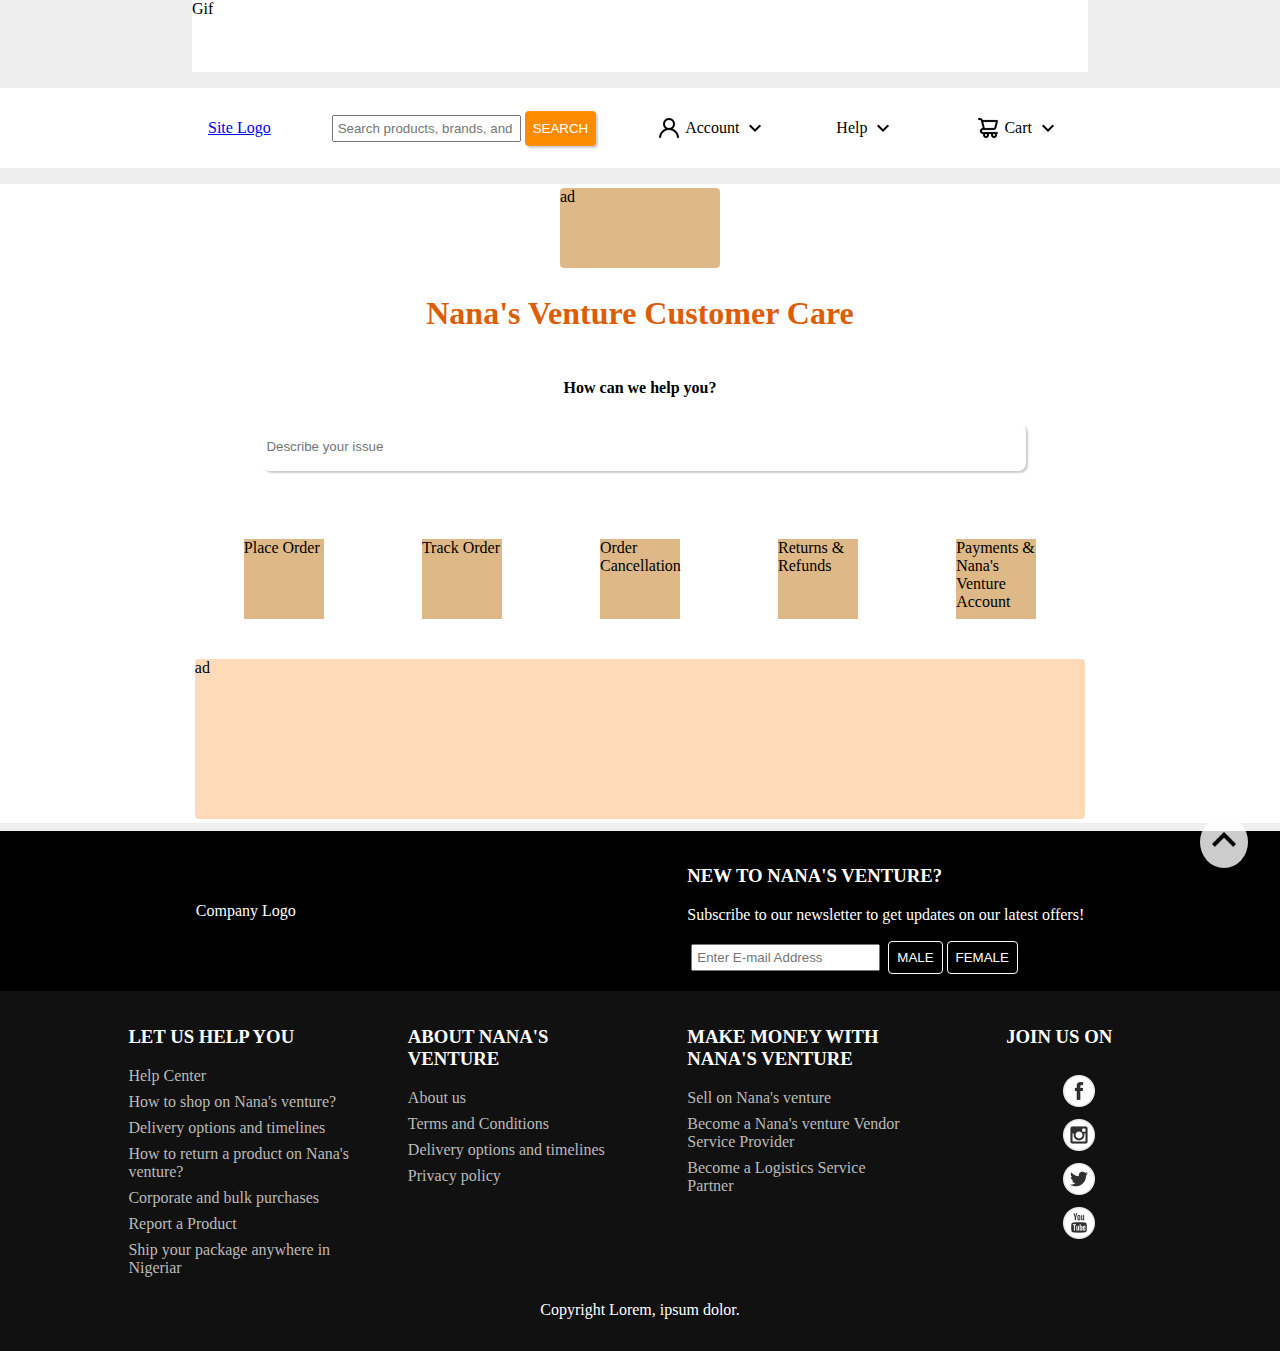
<file: help.html>
<!DOCTYPE html>
<html lang="en">
<head>
    <meta charset="UTF-8">
    <meta http-equiv="X-UA-Compatible" content="IE=edge">
    <meta name="viewport" content="width=device-width, initial-scale=1.0">
    <title>Nana Ventures - Help</title>
    <!-- <link rel="stylesheet" href="css/alt.css"> -->
    <link rel="stylesheet" href="css/style.css">
    <link rel="stylesheet" href="css/sliderStyles.css">
    <link rel="stylesheet" href="css/mobile.css">
    <link rel="stylesheet" href="css/pages.css">
    <link rel="stylesheet" href="css/mobilePages.css">
</head>
<body>
  <div class="browserupgrade">
    <p>You are using an outdated browser. Please <a href="http://browsehappy.com/">
       upgrade your browser</a> to improve your experience.</p>
</div>
    <div class="topGif">
        <div class="wrapper">Gif</div>
    </div> <!--end of topGif-->

    <div class="nav">
        <div class="wrapper">
          <div class="menu">
            <div class="burger">
                <div class="line line1"></div>
                <div class="line line2"></div>
                <div class="line line3"></div>
            </div>

            <div class="sideNav">
              <div class="row row1">
                <ul>
                  <li><a href="">Live Help</a></li>
                </ul>
              </div>

              <div class="row row2">
                <h3>My Nana's Venture Account</h3>
                <ul>
                  <li><a href="">Orders</a></li>
                  <li><a href="">Pending Reviews</a></li>
                  <li><a href="">Nana's Venture Coupon</a></li>
                  <li><a href="">Saved Items</a></li>
                </ul>
              </div>

              <div class="row row3">
                <h3>Our Categories</h3>
                <ul>
                  <li><a href="">One</a></li>
                  <li><a href="">Two</a></li>
                  <li><a href="">Three</a></li>
                  <li><a href="">Four</a></li>
                  <li><a href="">Five</a></li>
                </ul>
              </div>

              <div class="row row4">
                <ul>
                  <li><a href="">Sell on Nana's Venture</a></li>
                  <li><a href="">Contact Us</a></li>
                  <li><a href="">Help Center</a></li>
                </ul>
              </div>
            </div>
          </div>

          <div class="logo navBox">
            <a href="index.html">Site Logo</a>
          </div>

          <div class="search navBox">
              <form action="">
                <button type="submit" id="searchIcon"><img src="icons/search.png" alt="Search Icon"></button>
                <input type="text" placeholder="Search products, brands, and categories" name="search" id="searchBox">
                <button type="submit" id="searchButton">search</button>
              </form>
          </div>
  
          <div class="account navBox hide">
              <ul>
                  <li class="dropNav"><img src="icons/account-24x24-1214443.png" alt="account icon"> Account <img src="icons/expand-more-24x24-1518579.png" alt="expand-more icon" class="more"><img src="icons/expand-less-24x24-1518580.png" alt="expand-less icon" class="less">
                    <ul class="hidden">
                        <li><button id="sign-in"> sign in</button></li>
                        <li>My Account</li>
                        <li>Orders</li>
                        <li>Saved Items</li>
                    </ul>
                </li>
              </ul>
          </div>
  
          <div class="help navBox hide">
              <ul>
                  <li class="dropNav">Help <img src="icons/expand-more-24x24-1518579.png" alt="expand-more icon" class="more"><img src="icons/expand-less-24x24-1518580.png" alt="expand-less icon" class="less">
                    <ul class="hidden">
                        <li><a href="help.html">Help Center</a></li>
                        <li>Place and track order</li>
                        <li>Order cancellation</li>
                        <li>Return and refund</li>
                        <li>Payment and Nana's Venture Account</li>
                        <li><button id="liveHelp">Live help</button></li>
                    </ul>
                </li>
              </ul>
          </div>
  
          <div class="cart navBox hide">
              <ul>
                  <li class="dropNav">
                      <a href="#"><img src="icons/cart-24x24-1214047.png" alt="cart icon"> Cart <img src="icons/expand-more-24x24-1518579.png" alt="expand-more icon" class="more"><img src="icons/expand-less-24x24-1518580.png" alt="expand-less icon" class="less"></a>
                  </li>
              </ul>
          </div>
  
          <div class="iconProfile">
            <img src="icons/account-24x24-1214443.png" alt="Account icon">
          </div>
  
          <div class="iconCart">
            <img src="icons/cart-24x24-1214047.png" alt="Cart icon">
          </div>
        </div> <!--end of wrapper-->
    </div> <!--end of nav-->
    
    <div class="content">
        <div class="wrapper">
            <div class="smallAd">ad</div>
            <h2>Nana's Venture Customer Care</h2>
            
            <h4>How can we help you?</h4>

            <form action="">
                <input type="text" name="" id="" placeholder="Describe your issue">
            </form>
            
            <div class="links">
                <div class="order">Place Order</div>
                <div class="track">Track Order</div>
                <div class="cancel">Order Cancellation</div>
                <div class="return">Returns & Refunds</div>
                <div class="pay">Payments & Nana's Venture Account</div>
            </div>

            <div class="largeAd">ad</div>
        </div> <!--end of wrapper-->
    </div> <!--end of content-->

    <div class="footer">
        <div class="wrapper">
            <div class="footerTop">
                <div class="inner">
                    <div class="companyLogo">Company Logo</div>
                    <div class="newsLetter">
                        <h3>new to Nana's venture?</h3>
                        <p>Subscribe to our newsletter to get updates on our latest offers!</p>
                        <div class="subscribe">
                            <input type="text" placeholder="Enter E-mail Address">
                            <button id="subscribeMale">male</button>
                            <button id="subscribeFemale">female</button>
                        </div>
                    </div>
                </div>
            </div>

            <div class="footerBottom">
                <div class="inner">
                    <div class="footerInfo">
                        <div class="getHelp">
                            <ul>
                                <li><h3>LET US HELP YOU</h3></li>
                                <li><a href="">Help Center</a></li>
                                <li><a href="">How to shop on Nana's venture?</a></li>
                                <li><a href="">Delivery options and timelines</a></li>
                                <li><a href="">How to return a product on Nana's venture?</a></li>
                                <li><a href="">Corporate and bulk purchases</a></li>
                                <li><a href="">Report a Product</a></li>
                                <li><a href="">Ship your package anywhere in Nigeriar</a></li>
                            </ul>
                        </div>
    
                        <div class="aboutNanas">
                            <ul>
                                <li><h3>ABOUT Nana's venture</h3></li>
                                <li><a href="">About us</a></li>
                                <li><a href="">Terms and Conditions</a></li>
                                <li><a href="">Delivery options and timelines</a></li>
                                <li><a href="">Privacy policy</a></li>
                            </ul>
                        </div>
    
                        <div class="partner">
                            <ul>
                                <li><h3>MAKE MONEY WITH Nana's venture</h3></li>
                                <li><a href="">Sell on Nana's venture</a></li>
                                <li><a href="">Become a Nana's venture Vendor Service Provider</a></li>
                                <li><a href="">Become a Logistics Service Partner</a></li>
                            </ul>
                        </div>
    
                        <div class="social">
                            <h3>JOIN US ON</h3>
                            
                            <ul class="socialIcons">
                                <li class="socialList">
                                    <a href=""><img src="icons/facebook-32x32-437627.png" class="initial" alt="Facebook Icon"><img src="icons/facebook-32x32-437611.png" class="final" alt="Facebook Icon"></a>
                                </li>
                                <li class="socialList">
                                    <a href=""><img src="icons/instagram-32x32-437633.png" class="initial" alt="Instagram Icon"><img src="icons/instagram-32x32-437615.png" class="final" alt="Instagram Icon"></a>
                                </li>
                                <li class="socialList">
                                    <a href=""><img src="icons/twitter-32x32-437588.png" class="initial" alt="Twitter Icon"><img src="icons/twitter-32x32-437603.png" class="final" alt="Twitter Icon"></a>
                                </li>
                                <li class="socialList">
                                    <a href=""><img src="icons/artboard-32x32-437605.png" class="initial" alt="Youtube Icon"><img src="icons/youtube-32x32-437606.png" class="final" alt="Youtube Icon"></a>
                                </li>
                            </ul>
                        </div>
                    </div>
    
                    <div class="copyright">Copyright Lorem, ipsum dolor.</div>
                </div>
            </div>
        </div> <!--end of wrapper-->
    </div> <!--end of footer-->

    <div class="float" id="top-button">
        <a href="#"><img src="icons/expand-less-64x64-1518580.png" alt="" srcset=""></a>
    </div>
</body>
</html>
<script src="js/scroll.js"></script>
<script src="js/slider.js"></script>
<script src="js/iconShow.js"></script>
<script src="js/dropNav.js"></script>
<script src="js/showCategories.js"></script>
<script src="js/dropDown.js"></script>
<script src="js/sideNav.js"></script>
</file>
<file: css/alt.css>
/* :root{
  --containerWidth: 70%;
  --fullWidth:100%;
  --containerStretch: 100vw; 
  --cardMargin: .25rem;
  --sectionMargin: 1rem;
  --boxMargin: .5rem;
  --boxPadding: .25rem;
  --cardPadding: .25rem;
  --boxBradius: .25rem;
  --cardBradius: .5rem;
  --cardShadow: .5rem .5rem .5rem .5rem #ccc; 
  --buttonShadow: .125rem .125rem .125rem #ccc;
} */
*{
  -webkit-box-sizing: border-box;
          box-sizing: border-box;
}
body{
  width: 100vw;
  margin: 0;
  padding: 0;
  background-color: #eee;
  font-size: 1rem;
  display: -webkit-box;
  display: -ms-flexbox;
  display: flex;
  -webkit-box-orient: vertical;
  -webkit-box-direction: normal;
      -ms-flex-direction: column;
          flex-direction: column;
          -webkit-box-pack: center;
              -ms-flex-pack: center;
                  justify-content: center;
          -webkit-box-align: center;
              -ms-flex-align: center;
                  align-items: stretch;
  /* grid-template-areas:
      "topGif             topGif           topGif"
      "nav                nav              nav"
      "headline           headline         headline"
      "topSelling         topSelling       topSelling"
      "saleCategories    saleCategories   saleCategories"
      "adverts1             adverts1         adverts1"
      "shoes              shoes            shoes"
      "sneakers           sneakers         sneakers"
      "formalShoes        formalShoes      formalShoes"
      "adverts2             adverts2         adverts2"
      "jeweleries         jeweleries       jeweleries"
      "bags                bags             bags"
      "clothing           clothing         clothing"
      "cosmetics          cosmetics        cosmetics"
      "about               about           about"
      "footer              footer          footer";   */
}
.topGif {
  -webkit-box-ordinal-group: 2;
      -ms-flex-order: 1;
          order: 1;
  height: 8vh;
  width: 70%;
  background-color: #fff;
  margin: auto;
}
.nav{
  -webkit-box-ordinal-group: 3;
      -ms-flex-order: 2;
          order: 2;
  background-color: #fff;
  width: 100vw;
  margin: 1rem auto;
  z-index: 1;
}
.nav .wrapper{
  display: -webkit-box;
  display: -ms-flexbox;
  display: flex;
  /* grid-template-areas: "logo search account getHelp cart"; */
  grid-gap: .25rem;
  width: 70%;
  margin: auto;
  height: 5rem;
  -webkit-box-pack: justify;
      -ms-flex-pack: justify;
          justify-content: space-between;
  -webkit-box-align: center;
      -ms-flex-align: center;
          align-items: center;
  -ms-flex-wrap: nowrap;
      flex-wrap: nowrap;
  padding: .25rem;
}
.nav .logo{
  -webkit-box-ordinal-group: 2;
      -ms-flex-order: 1;
          order: 1;
}
.nav .search{
  -webkit-box-ordinal-group: 3;
      -ms-flex-order: 2;
          order: 2;
}
.nav .account{
  -webkit-box-ordinal-group: 4;
      -ms-flex-order: 3;
          order: 3;
}
.nav ul,
.nav li{
  margin: 0;
  padding: 0;
}
.nav ul{
  position: relative;
  height: 5rem;
  display: -webkit-box;
  display: -ms-flexbox;
  display: flex;
}
.nav li{
  list-style: none;
}
.navBox a,
.navBox ul li{
  margin: 0;
  padding: .5rem;
  display: -webkit-box;
  display: -ms-flexbox;
  display: flex;
  -ms-flex-pack: distribute;
      justify-content: space-around;
  -webkit-box-align: center;
      -ms-flex-align: center;
          align-items: center;
  cursor: pointer;
}
.nav ul ul{
  width: 12.5rem;
}
.nav ul li ul{
  display: none;
  position: absolute;
  z-index: 1;
}
.nav ul li ul li{
  color: black;
  
}
.nav ul li:hover ul{
  margin-top: 5rem;
  padding: 2rem 0;
  z-index: 1;
}
.nav ul li:hover ul li{
  background-color: #fff;
  padding: .5rem;
  text-align: center;

}
.hidden{
}
.nav .help{
  -webkit-box-ordinal-group: 5;
      -ms-flex-order: 4;
          order: 4;
}
.nav .cart{
  -webkit-box-ordinal-group: 6;
      -ms-flex-order: 5;
          order: 5;
}
.nav .cart a{
  text-decoration: none;
  color: black;
}
.navBox li:hover,
.cart:hover a{
color: rgb(221, 93, 7);
}
.nav .navBox{
  padding: .25rem;
  display: -webkit-box;
  display: -ms-flexbox;
  display: flex;
  -webkit-box-pack: center;
      -ms-flex-pack: center;
          justify-content: center;
  -webkit-box-align: center;
      -ms-flex-align: center;
          align-items: center;
}
.navBox img{
margin: 0  .25rem;
}
input[type=text]{
  padding: .25rem;
  margin: .25rem;
  outline: 0;
}
button{
  text-transform: uppercase;
  padding:calc(2 * .25rem);
  -webkit-box-shadow: .125rem .125rem .125rem #ccc;
          box-shadow: .125rem .125rem .125rem #ccc;
  border-radius: .25rem;
  border: none;
  outline: 0;
  cursor: pointer;
  -webkit-border-radius: .25rem;
  -moz-border-radius: .25rem;
  -ms-border-radius: .25rem;
  -o-border-radius: .25rem;
}
.nav button{
  background-color: darkorange;
  color: #fff;
}
.nav button:hover{
  background-color: rgb(221, 93, 7);
  color: #fff;
}
.headline{
  -webkit-box-ordinal-group: 4;
      -ms-flex-order: 3;
          order: 3;
}
.headline .wrapper{
  width: 70%;
  position: relative;
  height: 50vh;
  display: -webkit-box;
  display: -ms-flexbox;
  display: flex;
  -webkit-box-orient: horizontal;
  -webkit-box-direction: normal;
      -ms-flex-direction: row;
          flex-direction: row;
  margin: auto;
  -webkit-box-pack: justify;
      -ms-flex-pack: justify;
          justify-content: space-between;
}
/* Style the tab */
.tab {
  float: left;
  background-color: #fff;
  width: 9rem;
  height: 50vh;
  border-radius: .25rem;
  -webkit-border-radius: .25rem;
  -moz-border-radius: .25rem;
  -ms-border-radius: .25rem;
  -o-border-radius: .25rem;
}

/* Style the buttons inside the tab */
.tab .tablinks {
  display: block;
  background-color: #fff;
  text-transform: capitalize;
  background-color: inherit;
  color: black;
  padding: 1rem;
  width: 100%;
  border: none;
  outline: none;
  text-align: left;
  cursor: pointer;
  font-size: 1rem;
}

/* Change background color of buttons on hover */
.tab .tablinks:hover {
  color: orangered;
}

/* Style the tab content */
.tabcontent {
  background-color: #fff;
  float: left;
  position: absolute;
  padding: 0 .75rem;
  margin: 0;
  border: .125rem dashed #ccc;
  width: calc(100% + .5rem);
  height: 50vh;
  display: none;
  z-index: 1;
  border-radius: 0  .25rem .25rem 0;
  -webkit-border-radius: 0  .25rem .25rem 0;
  -moz-border-radius: 0  .25rem .25rem 0;
  -ms-border-radius: 0  .25rem .25rem 0;
  -o-border-radius: 0  .25rem .25rem 0;
}

/* Clear floats after the tab */
.clearfix::after {
  content: "";
  clear: both;
  display: table;
}
.headline .mainHeadline{
  height: inherit;
  position: relative;
  width: 60%;
  margin: 0;
  padding: 0;
  border-radius: .25rem;
  -webkit-border-radius: .25rem;
  -moz-border-radius: .25rem;
  -ms-border-radius: .25rem;
  -o-border-radius: .25rem;
}
.headline .slider{
  height: inherit;
  width: 100%;
  margin: auto .5rem;
  background-color: #fff;
  border-radius: .25rem;
  -webkit-border-radius: .25rem;
  -moz-border-radius: .25rem;
  -ms-border-radius: .25rem;
  -o-border-radius: .25rem;
}
.headline .ads{
  width: 30%;
  height: inherit;
  display: -webkit-box;
  display: -ms-flexbox;
  display: flex;
  -webkit-box-orient: vertical;
  -webkit-box-direction: normal;
      -ms-flex-direction: column;
          flex-direction: column;
  -webkit-box-pack: justify;
      -ms-flex-pack: justify;
          justify-content: space-between;
  margin: 0 0 0 .5rem;
}
.headline .ad{
  background-color: #fff;
  height: 49%;
  border-radius: .25rem;
  margin: 0 0 0 .5rem;
  -webkit-border-radius: .25rem;
  -moz-border-radius: .25rem;
  -ms-border-radius: .25rem;
  -o-border-radius: .25rem;
}
.topSelling{
  -webkit-box-ordinal-group: 5;
      -ms-flex-order: 4;
          order: 4;
  margin: 1rem  0;
}
.wrapper.section{
  width: 70%;
  display: -webkit-box;
  display: -ms-flexbox;
  display: flex;
  -webkit-box-orient: vertical;
  -webkit-box-direction: normal;
  -ms-flex-direction: column;
  flex-direction: column;
  margin: 1rem  auto;
  -webkit-box-pack: justify;
  -ms-flex-pack: justify;
  justify-content: space-between;
  margin: 0 auto;
  background-color: #fff;
  border-radius: .25rem;
  -webkit-border-radius: .25rem;
  -moz-border-radius: .25rem;
  -ms-border-radius: .25rem;
  -o-border-radius: .25rem;
}
.wrapper.section > div{
  margin: 0  .25rem;
}
.wrapper .heading{
  height: 3rem;
  width: 100%;
  background-color: peachpuff;
  display: -webkit-box;
  display: -ms-flexbox;
  display: flex;
  -webkit-box-pack: justify;
  -ms-flex-pack: justify;
  justify-content: space-between;
  -webkit-box-align: center;
  -ms-flex-align: center;
  align-items: center;
  padding: .25rem;
  border-radius: .25rem .25rem 0 0;
  -webkit-border-radius: .25rem .25rem 0 0;
  -moz-border-radius: .25rem .25rem 0 0;
  -ms-border-radius: .25rem .25rem 0 0;
  -o-border-radius: .25rem .25rem 0 0;
}
.heading a{
  text-decoration: none;
  color: black;
  display: -webkit-box;
  display: -ms-flexbox;
  display: flex;
  -webkit-box-align: center;
      -ms-flex-align: center;
          align-items: center;
  text-transform: uppercase;
}

/* product cards */

.cardCollection{
  display: -webkit-box;
  display: -ms-flexbox;
  display: flex;
  -webkit-box-orient: horizontal;
  -webkit-box-direction: normal;
      -ms-flex-direction: row;
          flex-direction: row;
  -webkit-box-pack: space-evenly;
      -ms-flex-pack: space-evenly;
          justify-content: space-evenly;
}
.el-wrapper {
  -ms-flex-preferred-size: 24%;
      flex-basis: 24%;
  background-color: #fff;
}
.el-wrapper:hover {
        -webkit-box-shadow: .5rem .5rem .5rem .5rem #ccc;
        box-shadow: .5rem .5rem .5rem .5rem #ccc;
        border-radius: .5rem;
        -webkit-border-radius: .5rem;
        -moz-border-radius: .5rem;
        -ms-border-radius: .5rem;
        -o-border-radius: .5rem;
}
.el-wrapper .box-up {
width: 100%;
height: 18.75rem;
position: relative;
overflow: hidden;
text-align: center;
}
.el-wrapper .slashRate{
  position: absolute;
  padding: .25rem;
  top: calc(2 * .5rem);
  right: calc(2 * .5rem);
  background-color: peachpuff;
  height: auto;
  width: auto;
  border-radius: .25rem;
  opacity: .8;
  -webkit-border-radius: .25rem;
  -moz-border-radius: .25rem;
  -ms-border-radius: .25rem;
  -o-border-radius: .25rem;
}
.info-inner {
position: absolute;
width: 100%;
bottom: 1.5rem;
}
.info-inner .p-name,
.info-inner .p-price {
display: block;
}
.info-inner .p-name {
font-size: 1.125rem;
color: #252525;
}
.info-inner .p-price {
font-size: .75rem;
text-transform: uppercase;
color: #8c8c8c;
}

/* advert banners */

.adverts1{
  -webkit-box-ordinal-group: 7;
      -ms-flex-order: 6;
          order: 6;
}
.adverts2{
  -webkit-box-ordinal-group: 11;
      -ms-flex-order: 10;
          order: 10;
}

.adverts1 .wrapper,
.adverts2 .wrapper{
  width: 70%;
  height: 15rem;
  display: -webkit-box;
  display: -ms-flexbox;
  display: flex;
  -webkit-box-orient: horizontal;
  -webkit-box-direction: normal;
      -ms-flex-direction: row;
          flex-direction: row;
  -webkit-box-pack: justify;
      -ms-flex-pack: justify;
          justify-content: space-between;
  margin: 0 auto;
}
.adBanner{
  width: 49%;
  background-color: #fff;
  border-radius: .25rem;
  -webkit-border-radius: .25rem;
  -moz-border-radius: .25rem;
  -ms-border-radius: .25rem;
  -o-border-radius: .25rem;
}
.ad:hover,
.adBanner:hover{
          -webkit-box-shadow: .125rem .125rem .125rem #ccc;
                  box-shadow: .125rem .125rem .125rem #ccc;
}
.saleCategories{
  -webkit-box-ordinal-group: 6;
      -ms-flex-order: 5;
          order: 5;
  margin: 0 0  1rem  0;
}
.saleCategories .wrapper{}
.saleCategories .heading{
  -webkit-box-pack: center;
      -ms-flex-pack: center;
          justify-content: center;
}
.saleCategories .sales{
  height: 10rem;
  width: 100%;
  padding: .25rem;
  display: table;
  display: grid;
  grid-template-columns: repeat(5, 1fr);
  grid-template-rows: 1fr;
  grid-gap: .25rem;
  justify-items: stretch;
  -webkit-box-align: stretch;
      -ms-flex-align: stretch;
          align-items: stretch;
}
@supports not (display: grid){
  .saleCategories .saleBox{
      padding: .25rem;
      background-color:rgb(255, 246, 232);
      border-radius: .5rem;
      vertical-align:middle;
      float: left;
      margin: 0  .25rem;
      width: 18.5%;
      height: 9.5rem;
      -webkit-border-radius: .5rem;
      -moz-border-radius: .5rem;
      -ms-border-radius: .5rem;
      -o-border-radius: .5rem;
}
}
.saleCategories .saleBox{
  background-color:rgb(255, 246, 232);
  border-radius: .5rem;
  -webkit-border-radius: .5rem;
  -moz-border-radius: .5rem;
  -ms-border-radius: .5rem;
  -o-border-radius: .5rem;
}
.saleCategories .saleBox:hover{
  -webkit-box-shadow: .125rem .125rem .125rem #ccc;
          box-shadow: .125rem .125rem .125rem #ccc;
}
.shoes{
  -webkit-box-ordinal-group: 8;
      -ms-flex-order: 7;
          order: 7;
  margin: 1rem  0;
}
.sneakers{
  -webkit-box-ordinal-group: 9;
      -ms-flex-order: 8;
          order: 8;
}
.formalShoes{
  -webkit-box-ordinal-group: 10;
      -ms-flex-order: 9;
          order: 9;
  margin: 1rem  0;
}
.jeweleries{
  -webkit-box-ordinal-group: 12;
      -ms-flex-order: 11;
          order: 11;
  margin: 1rem  0;
}
.bags{
  -webkit-box-ordinal-group: 13;
      -ms-flex-order: 12;
          order: 12;
}
.clothing{
  -webkit-box-ordinal-group: 14;
      -ms-flex-order: 13;
          order: 13;
  margin: 1rem  0;
}
.cosmetics{
  -webkit-box-ordinal-group: 15;
      -ms-flex-order: 14;
          order: 14;
}
.about{
  -webkit-box-ordinal-group: 16;
      -ms-flex-order: 15;
          order: 15;
          width: 70%;
  margin: 1rem  auto;
  background-color: #fff;
}
.about .wrapper{
  color: #333;
  padding: .25rem;
}
.footer{
  grid-area: footer;
  -webkit-box-ordinal-group: 17;
      -ms-flex-order: 16;
          order: 16;
          width: 100vw;
  margin: 0;
  padding: 0;
}
.footer .wrapper{
  width: 100%;
  margin: auto;
}
.footer .inner{
  display: -webkit-box;
  display: -ms-flexbox;
  display: flex;
  -ms-flex-pack: distribute;
      justify-content: space-around;
  -webkit-box-align: center;
      -ms-flex-align: center;
          align-items: center;
  padding: calc(2 * .5rem) 0;
  color: #fff;
  width: 100%;
}
.footerTop{
  background-color: #000;
}
.footer .companyLogo{}
.footer .newsLetter{}
.footer h3{
  text-transform: uppercase;
}
.footer button{
  background-color: #000;
  -webkit-box-shadow: none;
          box-shadow: none;
  color: #fff;
  border: 1px solid #fff;
}
.footer button:hover{
  border: .0625rem solid orange;
  color: orange;
}
.footerBottom{
  background-color: #111;
}
.footerBottom .inner{
  display: -webkit-box;
  display: -ms-flexbox;
  display: flex;
  -webkit-box-orient: vertical;
  -webkit-box-direction: normal;
      -ms-flex-direction: column;
          flex-direction: column;
}
.footerInfo{
  display: -webkit-box;
  display: -ms-flexbox;
  display: flex;
  -webkit-box-orient: horizontal;
  -webkit-box-direction: normal;
      -ms-flex-direction: row;
          flex-direction: row;
  -webkit-box-pack: justify;
      -ms-flex-pack: justify;
          justify-content: space-between;
}
.footerInfo > div{
  -ms-flex-preferred-size: 24%;
      flex-basis: 24%;
  display: -webkit-box;
  display: -ms-flexbox;
  display: flex;
  -webkit-box-orient: vertical;
  -webkit-box-direction: normal;
      -ms-flex-direction: column;
          flex-direction: column;
  -webkit-box-align: center;
      -ms-flex-align: center;
          align-items: center;
  padding: 0;
}
.footerInfo ul{
  list-style: none;
  margin: 0;
}
.footerInfo ul li{
  list-style: none;
  margin: .5rem 0;
}
.footerInfo ul a{
  text-decoration: none;
  color: #bbb;
}
.footerInfo ul a:hover{
  text-decoration: underline;
}
.footer .copyright{
  margin: calc(2 * .5rem) 0;
}



/* floating back-to-top button */

.float{
  justify-self: flex-end;
  bottom: 2rem;
  right: 2rem;
  position: fixed;
  opacity: .8;
  background-color: #fff;
  border-radius: 50%;
  cursor: pointer;
  -webkit-border-radius: 50%;
  -moz-border-radius: 50%;
  -ms-border-radius: 50%;
  -o-border-radius: 50%;
}.float:hover{
  background-color: peachpuff;
}
.float img{
  height: 3rem;
  border-radius: 50%;
  -webkit-border-radius: 50%;
  -moz-border-radius: 50%;
  -ms-border-radius: 50%;
  -o-border-radius: 50%;
}



/* meedia queries */
@media (max-width:1200px) {
  :root{
      --containerWidth: 85%;
      --containerStretch: 100vw;
      --fullWidth:100%;
  }
  body{
      margin: auto;
  }
}

@media (max-width:980px) {
  :root{
      --containerWidth: 95%;
      --containerStretch: 100vw;
      --fullWidth:100%;
  }
  body{
      margin: auto;
  }
}
</file>
<file: css/style.css>
.browserupgrade { display: block;
    font-size: 24px;
    color: red;
    background-color: yellow; }

/* IE 11 */
:-ms-fullscreen, :root .browserupgrade { display: none; }

/* Opera Mini 8 */
:-o-prefocus, .browserupgrade { display: none; }

/* all modern browsers */
@supports (display: grid) { .browserupgrade { 
    display: none;
    } }


:root{
    --containerWidth: 70%;
    --fullWidth:100%;
    --containerStretch: 100vw; 
    --cardMargin: .25rem;
    --cardPadding: .25rem;
    --sectionMargin: 1rem;
    --boxMargin: .5rem;
    --boxPadding: .25rem;
    --cardMargin: .25rem;
    --cardPadding: .25rem;
    --boxBradius: .25rem;
    --cardBradius: .5rem;
    --cardShadow: .5rem .5rem .5rem .5rem #ccc;
    --buttonShadow: .125rem .125rem .125rem #ccc;
}
*{
    -webkit-box-sizing: border-box;
            box-sizing: border-box;
}
body{
    width:var(--containerStretch);
    margin: 0;
    padding: 0;
    background-color: #eee;
    font-size: 1rem;
    display: -webkit-box;
    display: -ms-flexbox;
    display: flex;
    -webkit-box-orient: vertical;
    -webkit-box-direction: normal;
        -ms-flex-direction: column;
            flex-direction: column;
            -webkit-box-pack: center;
                -ms-flex-pack: center;
                    justify-content: center;
            -webkit-box-align: center;
                -ms-flex-align: center;
                    align-items: stretch;
                    overflow-x: hidden; /*    hides the translated nav links    */
}
.topGif {
    -webkit-box-ordinal-group: 2;
        -ms-flex-order: 1;
            order: 1;
    height: 8vh;
    width: var(--containerWidth);
    background-color: #fff;
    margin: auto;
}
.nav{
    -webkit-box-ordinal-group: 3;
        -ms-flex-order: 2;
            order: 2;
    background-color: #fff;
    width: var(--containerStretch);
    margin: var(--sectionMargin) auto;
    z-index: 1;
}
.nav .wrapper{
    display: -webkit-box;
    display: -ms-flexbox;
    display: flex;
    /* grid-template-areas: "logo search account getHelp cart"; */
    grid-gap: var(--cardMargin);
    width: var(--containerWidth);
    margin: auto;
    height: 5rem;
    -webkit-box-pack: justify;
        -ms-flex-pack: justify;
            justify-content: space-between;
    -webkit-box-align: center;
        -ms-flex-align: center;
            align-items: center;
    -ms-flex-wrap: nowrap;
        flex-wrap: nowrap;
    padding:var(--boxPadding);
}
.nav .menu{
    display: none;
    order: 1;
}
.nav .logo{
    -webkit-box-ordinal-group: 2;
        -ms-flex-order: 1;
            order: 2;
}
.nav .search{
    -webkit-box-ordinal-group: 3;
        -ms-flex-order: 2;
            order: 3;
}
.nav .search form{
    display: flex;
    flex-wrap: nowrap;
}
#searchIcon{
    display: none;
}
.nav .account{
    -webkit-box-ordinal-group: 4;
        -ms-flex-order: 3;
            order: 4;
}
.nav ul,
.nav li{
    margin: 0;
    padding: 0;
}
.nav ul{
    position: relative;
    height: 5rem;
    display: -webkit-box;
    display: -ms-flexbox;
    display: flex;
}
.nav li{
    list-style: none;
}
.navBox a,
.navBox ul li{
    margin: 0;
    padding: .5rem;
    display: -webkit-box;
    display: -ms-flexbox;
    display: flex;
    -ms-flex-pack: distribute;
        justify-content: space-around;
    -webkit-box-align: center;
        -ms-flex-align: center;
            align-items: center;
    cursor: pointer;
}
.nav ul ul{
    width: 12.5rem;
}
.nav ul li ul{
    display: none;
    position: absolute;
    z-index: 1;
}
.nav ul li ul li{
    color: black;
    
}
.nav ul li:hover ul{
    margin-top: 5rem;
    padding: 2rem 0;
    z-index: 1;
}
.nav ul li:hover ul li{
    background-color: #fff;
    padding: var(--boxMargin);
    text-align: center;

}
.nav .help{
    -webkit-box-ordinal-group: 5;
        -ms-flex-order: 4;
            order: 5;
}
.nav .cart{
    -webkit-box-ordinal-group: 6;
        -ms-flex-order: 5;
            order: 6;
}
.nav .cart a{
    text-decoration: none;
    color: black;
}
.navBox li:hover,
.cart:hover a{
color: rgb(221, 93, 7);
}
.nav .navBox{
    padding:var(--cardPadding);
    display: -webkit-box;
    display: -ms-flexbox;
    display: flex;
    -webkit-box-pack: center;
        -ms-flex-pack: center;
            justify-content: center;
    -webkit-box-align: center;
        -ms-flex-align: center;
            align-items: center;
}
.navBox img{
margin: 0 var(--cardMargin);
}
input[type=text]{
    padding:var(--cardMargin);
    margin: var(--cardMargin);
    outline: 0;
}
button{
    text-transform: uppercase;
    padding:calc(2 * var(--boxPadding));
    -webkit-box-shadow: var(--buttonShadow);
    box-shadow: var(--buttonShadow);
    border-radius: var(--boxBradius);
    border: none;
    outline: 0;
    cursor: pointer;
    -webkit-border-radius: var(--boxBradius);
    -moz-border-radius: var(--boxBradius);
    -ms-border-radius: var(--boxBradius);
    -o-border-radius: var(--boxBradius);
}
.nav button{
    background-color: darkorange;
    color: #fff;
}
.nav button:hover{
    background-color: rgb(221, 93, 7);
    color: #fff;
}
.nav .iconProfile{
    display: none;
    order: 7;
}
.nav .iconCart{
    display: none;
    order: 8;
}
.headline{
    -webkit-box-ordinal-group: 4;
        -ms-flex-order: 3;
            order: 3;
}
.headline .wrapper{
    width:var(--containerWidth);
    position: relative;
    height: 50vh;
    display: -webkit-box;
    display: -ms-flexbox;
    display: flex;
    -webkit-box-orient: horizontal;
    -webkit-box-direction: normal;
        -ms-flex-direction: row;
            flex-direction: row;
    margin: auto;
    -webkit-box-pack: justify;
        -ms-flex-pack: justify;
            justify-content: space-between;
}
/* Style the tab */
.tab {
    float: left;
    background-color: #fff;
    width: 9rem;
    height: 50vh;
    border-radius: var(--boxBradius);
}

/* Style the buttons inside the tab */
.tab .tablinks {
    display: block;
    background-color: #fff;
    text-transform: capitalize;
    background-color: inherit;
    color: black;
    padding: 1rem;
    width: 100%;
    border: none;
    outline: none;
    text-align: left;
    cursor: pointer;
    font-size: 1rem;
}

/* Change background color of buttons on hover */
.tab .tablinks:hover {
    color: orangered;
}

/* Style the tab content */
.tabcontent {
    background-color: #fff;
    float: left;
    position: absolute;
    padding: 0 .75rem;
    margin: 0;
    border: .125rem dashed #ccc;
    width: calc(100% + var(--boxMargin));
    height: 50vh;
    display: none;
    z-index: 1;
    border-radius: 0 var(--boxBradius) var(--boxBradius) 0;
    -webkit-border-radius: 0 var(--boxBradius) var(--boxBradius) 0;
    -moz-border-radius: 0 var(--boxBradius) var(--boxBradius) 0;
    -ms-border-radius: 0 var(--boxBradius) var(--boxBradius) 0;
    -o-border-radius: 0 var(--boxBradius) var(--boxBradius) 0;
}

/* Clear floats after the tab */
.clearfix::after {
    content: "";
    clear: both;
    display: table;
}
.headline .mainHeadline{
    height: inherit;
    position: relative;
    width: 60%;
    margin: auto;
    padding: 0;
    border-radius: var(--boxBradius);
}
.headline .slider{
    height: inherit;
    width: 100%;
    margin: auto var(--boxMargin);
    background-color: #fff;
    border-radius: var(--boxBradius);
}
.headline .ads{
    width: 30%;
    height: inherit;
    display: -webkit-box;
    display: -ms-flexbox;
    display: flex;
    -webkit-box-orient: vertical;
    -webkit-box-direction: normal;
        -ms-flex-direction: column;
            flex-direction: column;
    -webkit-box-pack: justify;
        -ms-flex-pack: justify;
            justify-content: space-between;
    margin: 0 0 0 var(--boxMargin);
}
.headline .ad{
    background-color: #fff;
    height: 49%;
    border-radius: var(--boxBradius);
    margin: 0 0 0 var(--boxMargin);
}
.topSelling{
    -webkit-box-ordinal-group: 5;
        -ms-flex-order: 4;
            order: 4;
    margin: var(--sectionMargin) 0;
}
.wrapper.section{
    width:var(--containerWidth);
    display: -webkit-box;
    display: -ms-flexbox;
    display: flex;
    -webkit-box-orient: vertical;
    -webkit-box-direction: normal;
        -ms-flex-direction: column;
            flex-direction: column;
    margin: var(--sectionMargin) auto;
    -webkit-box-pack: justify;
        -ms-flex-pack: justify;
            justify-content: space-between;
    margin: 0 auto;
    background-color: #fff;
    border-radius: var(--boxBradius);
}
.wrapper.section div{
    margin: 0;
}
.wrapper .heading{
    height: 3rem;
    width: 100%;
    background-color: peachpuff;
    display: -webkit-box;
    display: -ms-flexbox;
    display: flex;
    -webkit-box-pack: justify;
        -ms-flex-pack: justify;
            justify-content: space-between;
    -webkit-box-align: center;
        -ms-flex-align: center;
            align-items: center;
    padding: var(--boxPadding);
    border-radius: var(--boxBradius) var(--boxBradius) 0 0;
}
.heading a{
    text-decoration: none;
    color: black;
    display: -webkit-box;
    display: -ms-flexbox;
    display: flex;
    -webkit-box-align: center;
        -ms-flex-align: center;
            align-items: center;
    text-transform: uppercase;
}

/* product cards */

.cardCollection{
    display: -webkit-box;
    display: -moz-box;
    display: -ms-flexbox;
    display: -webkit-flex;
    display: flex;
    -webkit-box-orient: horizontal;
    -moz-box-orient: horizontal;
    -webkit-box-direction: normal;
    -moz-box-direction: normal;
    -webkit-flex-direction: row;
    -ms-flex-direction: row;
    flex-direction: row;
    -webkit-box-pack: space-evenly;
        -ms-flex-pack: space-evenly;
            justify-content: space-evenly;
}
.el-wrapper {
    -ms-flex-preferred-size: 24%;
        flex-basis: 24%;
    background-color: #fff;
    margin: var(--boxMargin);
}
.el-wrapper:hover {
  -webkit-box-shadow: var(--cardShadow);
          box-shadow: var(--cardShadow);
  border-radius: var(--cardBradius);
}
.el-wrapper .box-up {
  width: 100%;
  height: 18.75rem;
  margin: 1rem;
  position: relative;
  overflow: hidden;
  text-align: center;
}
.el-wrapper .slashRate{
    position: absolute;
    padding: var(--boxPadding);
    top: calc(2 * var(--boxMargin));
    right: calc(2 * var(--boxMargin));
    background-color: peachpuff;
    height: auto;
    width: auto;
    border-radius: var(--boxBradius);
    opacity: .8;
}
.info-inner {
  position: absolute;
  width: 100%;
  bottom: 1.5rem;
}
.info-inner .p-name,
.info-inner .p-price {
  display: block;
}
.info-inner .p-name {
  font-size: 1.125rem;
  color: #252525;
}
.info-inner .p-price {
  font-size: .75rem;
  text-transform: uppercase;
  color: #8c8c8c;
}

/* advert banners */

.adverts1{
    -webkit-box-ordinal-group: 7;
        -ms-flex-order: 6;
            order: 6;
}
.adverts2{
    -webkit-box-ordinal-group: 11;
        -ms-flex-order: 10;
            order: 10;
}

.adverts1 .wrapper,
.adverts2 .wrapper{
    width:var(--containerWidth);
    height: 15rem;
    display: -webkit-box;
    display: -ms-flexbox;
    display: flex;
    -webkit-box-orient: horizontal;
    -webkit-box-direction: normal;
        -ms-flex-direction: row;
            flex-direction: row;
    -webkit-box-pack: justify;
        -ms-flex-pack: justify;
            justify-content: space-between;
    margin: 0 auto;
}
.adBanner{
    width: 49%;
    background-color: #fff;
    border-radius: var(--boxBradius);
    -webkit-border-radius: var(--boxBradius);
    -moz-border-radius: var(--boxBradius);
    -ms-border-radius: var(--boxBradius);
    -o-border-radius: var(--boxBradius);
}
.ad:hover,
.adBanner:hover{
    -webkit-box-shadow: var(--buttonShadow);
            box-shadow: var(--buttonShadow);
}
.saleCategories{
    -webkit-box-ordinal-group: 6;
        -ms-flex-order: 5;
            order: 5;
    margin: 0 0 var(--sectionMargin) 0;
}
.saleCategories .wrapper{}
.saleCategories .heading{
    -webkit-box-pack: center;
        -ms-flex-pack: center;
            justify-content: center;
}
.saleCategories .sales{
    height: 10rem;
    width: 100%;
    padding: var(--cardPadding);
    display: table;
    display: grid;
    grid-template-columns: repeat(5, 1fr);
    grid-template-rows: 1fr;
    grid-gap: var(--boxPadding);
    justify-items: stretch;
    -webkit-box-align: stretch;
        -ms-flex-align: stretch;
            align-items: stretch;
}
@supports not (display: grid){
    .saleCategories .saleBox{
        padding: var(--cardPadding);
        background-color:rgb(255, 246, 232);
        border-radius: var(--cardBradius);
        vertical-align:middle;
        float: left;
        margin: 0 var(--cardMargin);
        width: 18.5%;
        height: 9.5rem;
    }
}
.saleCategories .saleBox{
    background-color:rgb(255, 246, 232);
    border-radius: var(--cardBradius);
}
.saleCategories .saleBox:hover{
    -webkit-box-shadow: var(--buttonShadow);
            box-shadow: var(--buttonShadow);
}
.shoes{
    -webkit-box-ordinal-group: 8;
        -ms-flex-order: 7;
            order: 7;
    margin: var(--sectionMargin) 0;
}
.sneakers{
    -webkit-box-ordinal-group: 9;
        -ms-flex-order: 8;
            order: 8;
}
.formalShoes{
    -webkit-box-ordinal-group: 10;
        -ms-flex-order: 9;
            order: 9;
    margin: var(--sectionMargin) 0;
}
.jeweleries{
    -webkit-box-ordinal-group: 12;
        -ms-flex-order: 11;
            order: 11;
    margin: var(--sectionMargin) 0;
}
.bags{
    -webkit-box-ordinal-group: 13;
        -ms-flex-order: 12;
            order: 12;
}
.clothing{
    -webkit-box-ordinal-group: 14;
        -ms-flex-order: 13;
            order: 13;
    margin: var(--sectionMargin) 0;
}
.cosmetics{
    -webkit-box-ordinal-group: 15;
        -ms-flex-order: 14;
            order: 14;
}
.about{
    -webkit-box-ordinal-group: 16;
        -ms-flex-order: 15;
            order: 15;
    width: var(--containerWidth);
    margin: var(--sectionMargin) auto;
    background-color: #fff;
}
.about .wrapper{
    color: #333;
    padding: var(--boxPadding);
}
.footer{
    grid-area: footer;
    -webkit-box-ordinal-group: 17;
        -ms-flex-order: 16;
            order: 16;
    width: var(--containerStretch);
    margin: 0;
    padding: 0;
}
.footer .wrapper{
    width: var(--fullWidth);
    margin: auto;
}
.footer .inner{
    display: -webkit-box;
    display: -ms-flexbox;
    display: flex;
    -ms-flex-pack: distribute;
        justify-content: space-around;
    -webkit-box-align: center;
        -ms-flex-align: center;
            align-items: center;
    padding: calc(2 * var(--boxMargin)) 0;
    color: #fff;
    width: var(--fullWidth);
}
.footerTop{
    background-color: #000;
}
.footer .companyLogo{}
.footer .newsLetter{}
.footer h3{
    text-transform: uppercase;
}
.footer button{
    background-color: #000;
    -webkit-box-shadow: none;
            box-shadow: none;
    color: #fff;
    border: 1px solid #fff;
}
.footer button:hover{
    border: .0625rem solid orange;
    color: orange;
}
.footerBottom{
    background-color: #111;
}
.footerBottom .inner{
    display: -webkit-box;
    display: -ms-flexbox;
    display: flex;
    -webkit-box-orient: vertical;
    -webkit-box-direction: normal;
        -ms-flex-direction: column;
            flex-direction: column;
}
.footerInfo{
    display: -webkit-box;
    display: -ms-flexbox;
    display: flex;
    -webkit-box-orient: horizontal;
    -webkit-box-direction: normal;
        -ms-flex-direction: row;
            flex-direction: row;
    -webkit-box-pack: justify;
        -ms-flex-pack: justify;
            justify-content: space-between;
}
.footerInfo > div{
    -ms-flex-preferred-size: 24%;
        flex-basis: 24%;
    display: -webkit-box;
    display: -ms-flexbox;
    display: flex;
    -webkit-box-orient: vertical;
    -webkit-box-direction: normal;
        -ms-flex-direction: column;
            flex-direction: column;
    -webkit-box-align: center;
        -ms-flex-align: center;
            align-items: center;
    padding: 0;
}
.footerInfo ul{
    list-style: none;
    margin: 0;
}
.footerInfo ul li{
    list-style: none;
    margin: var(--boxMargin) 0;
}
.footerInfo ul a{
    text-decoration: none;
    color: #bbb;
}
.footerInfo ul a:hover{
    text-decoration: underline;
}
.footer .copyright{
    margin: calc(2 * var(--boxMargin)) 0;
}



/* floating back-to-top button */

.float{
    justify-self: flex-end;
    bottom: 2rem;
    right: 2rem;
    position: fixed;
    opacity: .8;
    background-color: #fff;
    border-radius: 50%;
    cursor: pointer;
    -webkit-border-radius: 50%;
    -moz-border-radius: 50%;
    -ms-border-radius: 50%;
    -o-border-radius: 50%;
}
.float:hover{
    background-color: peachpuff;
}
.float img{
    height: 3rem;
    border-radius: 50%;
    -webkit-border-radius: 50%;
    -moz-border-radius: 50%;
    -ms-border-radius: 50%;
    -o-border-radius: 50%;
}





.burger{
    width: 2.5rem;
    height: 2rem;
    border: .125rem solid #000;
    border-radius: 5px;
    display: none;
}
.burger div{
    width: 1.5rem;
    height: .125rem;
    background-color: #000;
    margin: .3125rem;
    transition: all 0.5s ease-in; 
}
.nav-active{
    transform: translateX(100%);
}
.sideNav{
    position: absolute;
    left: 0;
    top: 10vh;
    background-color: #fff;
    display: -webkit-box;
    display: -ms-flexbox;
    display: flex;
    -webkit-box-orient: vertical;
    -webkit-box-direction: normal;
    -ms-flex-direction: column;
    flex-direction: column;
    height: 75vh;
    overflow: scroll;
    width: 70%;
    border-radius: var(--boxBradius);
    transform: translatex(-100%);
    transition: transform 0.5s ease-in;
    -webkit-transform: translatex(-100%);
    -moz-transform: translatex(-100%);
    -ms-transform: translatex(-100%);
    -o-transform: translatex(-100%);
}
.nav-active{
    transform: translateX(0%); /*  slides in or out    */
    -webkit-transform: translateX(0%);
    -moz-transform: translateX(0%);
    -ms-transform: translateX(0%);
    -o-transform: translateX(0%);
}

.bread .line1{
    transform: rotate(-45deg) translate(-4px, 5px);
    -webkit-transform: rotate(-45deg) translate(-4px, 5px);
    -moz-transform: rotate(-45deg) translate(-4px, 5px);
    -ms-transform: rotate(-45deg) translate(-4px, 5px);
    -o-transform: rotate(-45deg) translate(-4px, 5px);
}
.bread .line2{
    opacity: 0;
}
.bread .line3{
    transform: rotate(45deg) translate(-4px, -5px);
    -webkit-transform: rotate(45deg) translate(-4px, -5px);
    -moz-transform: rotate(45deg) translate(-4px, -5px);
    -ms-transform: rotate(45deg) translate(-4px, -5px);
    -o-transform: rotate(45deg) translate(-4px, -5px);
}




/* meedia queries */
@media (max-width:1200px) {
    :root{
        --containerWidth: 85%;
        --containerStretch: 100vw;
        --fullWidth:100%;
    }
    body{
        margin: auto;
    }
}

@media (max-width:980px) {
    :root{
        --containerWidth: 95%;
        --containerStretch: 100vw;
        --fullWidth:100%;
    }
    body{
        margin: auto;
    }
}
</file>
<file: css/sliderStyles.css>
/* slider styles */

.slider{
    /* background-color: #ddd; */
    display: flex;
    flex-direction: column;
    justify-content: center;
    align-items: center;
    /* background-position: center;
    background-repeat: no-repeat;
    background-size: cover; */
    
    height: inherit;
    width: 100%;
    margin: auto var(--boxMargin);
    background-color: orange;
    border-radius: var(--boxBradius);
}
.mainHeadline .story{
    position:absolute;
    width: 75%;
    margin: auto;
    color: darkblue;
    display: flex;
    flex-direction: column;
    justify-content: center;
    align-items: flex-start;
}
.mainHeadline .story h1{
    font-size: 3.5rem;
    margin: 0.5rem;
    -webkit-animation: anim8 .2s ease-in-out .5s;
    animation: anim8 .2s ease-in-out .5s;
}
@keyframes anim8 {
    0% {
    opacity: 0;
    -webkit-transform: scale(1) translateY(-2rem);
    transform: scale(1) translateY(-2rem);
    }
    20% {
    opacity: 1;
    }
    89% {
    opacity: 1;
    -webkit-transform: scale(1);
    transform: scale(1);
    }
    100% {
    opacity: 0;
    -webkit-transform: translateY(1rem);
    transform: translateY(1rem);
    }
}
.mainHeadline .story p{
    margin: 0.5rem;
    font-size: 2rem;
}
/* .slideshow-container img{
        height: 80vh;
        width: 100%;
    } */

/* The dots/bullets/indicators */
.dot {
    height: 1rem;
    width: 1rem;
    margin: .5rem;
    background-color: #bbb;
    border-radius: 50%;
    display: inline-block;
    -webkit-transition: background-color 0.6s ease;
    transition: background-color 0.6s ease;
} 
/* Slideshow container */
.slideshow-container {
    height: 50vh;
    width: 100%;
    display: flex;
    flex-direction: row;
}
.three-dots{
    position: absolute;
    align-self: center;
    display: flex;
    flex-direction: column;
    padding: 1rem;
}
.mySlides{
    background-attachment:fixed;
    background-position: center center;
    background-size: cover;
    background-repeat: no-repeat;
    height: 50vh;
    width: 100%;
}
.mySlides.one{
    background-color: red;
    background-image: url(images/pexels-ono-kosuki-5999876.jpg);
}
.mySlides.two{
    background-color: orange;
    background-image: url(images/pexels-anna-shvets-5324975.jpg);
}
.mySlides.three{
    background-color: yellow;
    background-image: url(images/pexels-lukas-669619.jpg);
}
.active {
background-color: #717171;
}

/* Fading animation */
.fade {
-webkit-animation-name: fade;
-webkit-animation-duration: 5s;
animation-name: fade;
animation-duration: 5s ease-in ;
}

@-webkit-keyframes fade {
from {opacity: .4} 
to {opacity: .7}
}

@keyframes fade {
from {opacity: .4} 
to {opacity: .7}
}
</file>
<file: css/mobile.css>
@media (max-width:769px) {
    :root{
        --containerWidth: 70%;
        --fullWidth:100%;
        --containerStretch: 100vw; 
        --cardMargin: .125rem;
        --cardPadding: .125rem;
        --sectionMargin: .5rem;
        --boxMargin: .25rem;
        --boxPadding: .25rem;
        --cardMargin: .25rem;
        --boxBradius: .25rem;
        --cardBradius: .125rem;
        --cardShadow: .5rem .5rem .5rem .5rem #ccc;
        --buttonShadow: .25rem .25rem .25rem #ccc;
    }
    body{
        width: var(--containerStretch);
        margin: 0;
        padding: 0 var(--boxMargin);
        background-color: #eee;
        font-size: 1rem;
        display: -webkit-box;
        display: -ms-flexbox;
        display: flex;
        -webkit-box-orient: vertical;
        -webkit-box-direction: normal;
            -ms-flex-direction: column;
                flex-direction: column;
        -webkit-box-pack: center;
            -ms-flex-pack: center;
                justify-content: center;
        -webkit-box-align: center;
            -ms-flex-align: center;
                align-items: center;
        overflow-x: hidden; /*    hides the translated navSlide class    */
    }
    .topGif{
        -webkit-box-ordinal-group:3;
            -ms-flex-order:2;
                order:2;
        width: var(--containerStretch);
        margin: var(--boxMargin) auto;
    }
    .topGif .wrapper{
        width: var(--fullWidth);
        margin: auto;
    }        
    .nav{
        -webkit-box-ordinal-group:2;
            -ms-flex-order:1;
                order:1;
        width: var(--containerStretch);
        padding: 0 var(--boxPadding);
        margin: 0;
    }        
    .nav .wrapper{
        width: var(--fullWidth);
        padding: var(--boxPadding);
        display: -webkit-box;
        display: -ms-flexbox;
        display: flex;
        -webkit-box-pack: justify;
            -ms-flex-pack: justify;
                justify-content: space-between;
        -webkit-box-align: center;
            -ms-flex-align: center;
                align-items: center;
    }
    .nav .hide{
        display: none;
    }
    .nav .menu{
        display: block;
    }
    .nav .burger{
        display: block;
    }
    .nav img{
        cursor: pointer;
    }
    #closeMenu{
        display: none;
    }
    .menu .sideNav a{
        text-decoration: none;
        color: black;
    }
    .menu .sideNav a:hover{
        color: orange;
    }
    .sideNav .row{
        padding: calc(2 * var(--boxMargin)) var(--boxMargin);
    }
    .sideNav .row h3{
        color: orange;
        text-transform: uppercase;
        margin: var(--boxMargin);
    }
    .sideNav .row ul{
        margin: 0;
        padding: 0;
        height: auto;
        display: -webkit-box;
        display: -ms-flexbox;
        display: flex;
        -webkit-box-orient: vertical;
        -webkit-box-direction: normal;
            -ms-flex-direction: column;
                flex-direction: column;
        -webkit-box-align: start;
            -ms-flex-align: start;
                align-items: flex-start;
    }
    .sideNav .row li{
        margin: var(--boxMargin);
    }
    .sideNav .row.row1{
        border-bottom: 1px #ccc solid;
    }
    .sideNav .row.row2{
        border-bottom: 1px #ccc solid;
    }
    .sideNav .row.row3{
        border-bottom: 1px #ccc solid;
    }
    .sideNav .row.row4{
        border-bottom: 1px #ccc solid;
    }
    .nav .iconProfile{
        display: block;
        -webkit-box-ordinal-group: 7;
            -ms-flex-order: 6;
                order: 6;
    }
    .nav .iconCart{
        display: block;
        -webkit-box-ordinal-group: 8;
            -ms-flex-order: 7;
                order: 7;
    }
    .nav .search{
        display: block;
        -webkit-box-ordinal-group: 9;
            -ms-flex-order: 8;
                order: 8;
    }
    .nav #searchButton{
        display: none;
    }
    .nav #searchIcon{
        display: block;
    }
    .headline{
        -webkit-box-ordinal-group:4;
            -ms-flex-order:3;
                order:3;
        width: var(--containerStretch);
        margin: auto;
        padding: 0;
    }        
    .headline .wrapper{
        width: var(--fullWidth);
        display: -webkit-box;
        display: -ms-flexbox;
        display: flex;
        -webkit-box-orient: vertical;
        -webkit-box-direction: normal;
            -ms-flex-direction: column;
                flex-direction: column;
        -webkit-box-pack: center;
            -ms-flex-pack: center;
                justify-content: center;
        margin: auto;
        padding: 0;
        height: unset;
    }        
    .headline .tab{
        display: none;
    }
    .headline .slider{
        margin: auto;
        border-radius: var(--boxBradius);
    }
    .headline .mainHeadline{
        width: var(--fullWidth);
        margin: 0;
    }
    .headline .ads{
        height: 25vh;
        width: var(--fullWidth);
        display: -webkit-box;
        display: -ms-flexbox;
        display: flex;
        -webkit-box-orient: horizontal;
        -webkit-box-direction: normal;
            -ms-flex-direction: row;
                flex-direction: row;
        -webkit-box-pack: justify;
            -ms-flex-pack: justify;
                justify-content: space-between;
        -webkit-box-align: center;
            -ms-flex-align: center;
                align-items: center;
        margin: var(--boxMargin) auto auto auto;
    }
    .ads .ad{
        width: 49%;
        height: inherit;
        margin: 0;
    }
    .wrapper.section {
        width: var(--fullWidth);
    }
    .wrapper.section .cardCollection{
        margin: 0 var(--cardMargin);
        width: var(--fullWidth);
        -ms-flex-wrap: wrap;
            flex-wrap: wrap;
    }
    .topSelling{
        -webkit-box-ordinal-group:5;
            -ms-flex-order:4;
                order:4;
        width: var(--fullWidth);
        margin: var(--boxMargin) auto;
    }        
    .topSelling .wrapper{
        width: var(--fullWidth);
    }
    .heading{
        width: var(--fullWidth);
    }
    .saleCategories{
        -webkit-box-ordinal-group:6;
            -ms-flex-order:5;
                order:5;
        width: var(--fullWidth);
    } 
    .el-wrapper{
        min-width: 290px;
    }     
    .saleCategories .wrapper{
        width: var(--fullWidth);
    }
    .adverts1{
        -webkit-box-ordinal-group:7;
            -ms-flex-order:6;
                order:6;
        width: var(--fullWidth);
        margin: 0 auto;
    }        
    .adverts1 .wrapper{
        width: var(--fullWidth);
        height: 25vh;
        margin: 0 auto;
    }
    .adBanner{
        margin: 0 auto;
    }
    .shoes{
        -webkit-box-ordinal-group:8;
            -ms-flex-order:7;
                order:7;
        margin: var(--boxMargin) auto;
    }        
    .shoes .wrapper{
        width: var(--fullWidth);
    }
    .sneakers{
        -webkit-box-ordinal-group:9;
            -ms-flex-order:8;
                order:8;
    }        
    .sneakers .wrapper{
        width: var(--fullWidth);
    }        
    .formalShoes{
        -webkit-box-ordinal-group:10;
            -ms-flex-order:9;
                order:9;
        margin: var(--boxMargin) auto;
    }        
    .formalShoes .wrapper{
        width: var(--fullWidth);
    }     
    .adverts2{
        -webkit-box-ordinal-group:11;
            -ms-flex-order:10;
                order:10;
        width: var(--fullWidth);
        margin: 0 auto;
    }        
    .adverts2 .wrapper{
        width: var(--fullWidth);
    }       
    .jeweleries{
        -webkit-box-ordinal-group:12;
            -ms-flex-order:11;
                order:11;
        width: var(--fullWidth);
        margin: var(--boxMargin) auto;
    }        
    .jeweleries .wrapper{
        width: var(--fullWidth);
    }
    .bags{
        -webkit-box-ordinal-group:13;
            -ms-flex-order:12;
                order:12;
        width: var(--fullWidth);
        margin: 0 auto;
    }        
    .bags .wrapper{
        width: var(--fullWidth);
    }
    .clothing{
        -webkit-box-ordinal-group:14;
            -ms-flex-order:13;
                order:13;
        width: var(--fullWidth);
        margin: var(--boxMargin) auto;
    }        
    .clothing .wrapper{
        width: var(--fullWidth);
    }
    .cosmetics{
        -webkit-box-ordinal-group:15;
            -ms-flex-order:14;
                order:14;
        width: var(--fullWidth);
        margin: 0 auto;
    }        
    .cosmetics .wrapper{
        width: var(--fullWidth);
    }
    .about{
        -webkit-box-ordinal-group:16;
            -ms-flex-order:15;
                order:15;
        width: var(--fullWidth);
        margin: var(--boxMargin) auto;
        border-radius: var(--boxBradius);
    }        
    .about .wrapper{
        width: var(--fullWidth);
    }
    .footer{
        -webkit-box-ordinal-group:17;
            -ms-flex-order:16;
                order:16;
        width: var(--fullWidth);
        margin: 0 auto;
        text-align: center;
    }        
    .footer .wrapper{
        width: var(--fullWidth);
    }
    .footerInfo div{
        margin: calc(4 * var(--boxMargin)) auto;
    }  
    .footer .footerTop .inner{
        display: -webkit-box;
        display: -ms-flexbox;
        display: flex;
        -webkit-box-orient: vertical;
        -webkit-box-direction: normal;
            -ms-flex-direction: column;
                flex-direction: column;
        -webkit-box-align: space-around;
            -ms-flex-align: space-around;
                align-items: space-around;
        -ms-flex-pack: distribute;
            justify-content: space-around;
    }
    .footer .companyLogo{
        margin: var(--boxMargin) auto;
    }
    .footer .newsLetter{
        margin: var(--boxMargin) auto;
    }       
    .footer .footerBottom .footerInfo{
        display: -webkit-box;
        display: -ms-flexbox;
        display: flex;
        -webkit-box-orient: vertical;
        -webkit-box-direction: normal;
            -ms-flex-direction: column;
                flex-direction: column;
    }
    .footerInfo .social{
        display: -webkit-box;
        display: -ms-flexbox;
        display: flex;
        -webkit-box-orient: vertical;
        -webkit-box-direction: normal;
            -ms-flex-direction: column;
                flex-direction: column;
    }
    .footerInfo .social .socialIcons{
        display: -webkit-box;
        display: -ms-flexbox;
        display: flex;
        -webkit-box-pack: center;
            -ms-flex-pack: center;
                justify-content: center;
        margin: auto;
    }
    .footerInfo .social .socialList{
        margin: .5rem;
    }
}
</file>
<file: css/pages.css>
.browserupgrade { display: block;
    font-size: 24px;
    color: red;
    background-color: yellow; }

/* IE 11 */
:-ms-fullscreen, :root .browserupgrade { display: none; }

/* Opera Mini 8 */
:-o-prefocus, .browserupgrade { display: none; }

/* all modern browsers */
@supports (display: grid) { .browserupgrade { 
    display: none;
    } }
*{
    -webkit-box-sizing: border-box;
            box-sizing: border-box;
}
body{
    width:var(--containerStretch);
    margin: 0;
    padding: 0;
    background-color: #eee;
    font-size: 1rem;
    display: -webkit-box;
    display: -ms-flexbox;
    display: flex;
    -webkit-box-orient: vertical;
    -webkit-box-direction: normal;
        -ms-flex-direction: column;
            flex-direction: column;
            -webkit-box-pack: center;
                -ms-flex-pack: center;
                    justify-content: center;
            -webkit-box-align: center;
                -ms-flex-align: center;
                    align-items: stretch;
                    overflow-x: hidden; /*    hides the translated nav links    */
}
.topGif {
    -webkit-box-ordinal-group: 2;
        -ms-flex-order: 1;
            order: 1;
    height: 8vh;
    width: var(--containerWidth);
    background-color: #fff;
    margin: auto;
}
.content{
    order: 3;
    width: var(--containerStretch);
    margin: 0 0 var(--boxMargin) 0;
    background-color: #fff;
}
.content .wrapper{
    width: var(--fullWidth);
    display: flex;
    flex-direction: column;
    align-items: center;
    margin: 0 auto;
    padding: var(--boxPadding);
    background-color: #fff;
    border-radius: var(--boxBradius);
}
.content .smallAd{
    width: 10rem;
    height: 5rem;
    background-color: burlywood;
    border-radius: var(--boxBradius);
}
.content h2{
    font-size: 2rem;
    color: rgb(221, 93, 7);
}
.content form{
    width: 60%;
    height: 5rem;
}
.content input[type=text]{
    width: VAR(--fullWidth);
    height: 3rem;
    border: 0;
    padding: var(--boxPadding);
    box-shadow: var(--buttonShadow);
    border-radius: var(--cardBradius);
    -webkit-border-radius: var(--cardBradius);
    -moz-border-radius: var(--cardBradius);
    -ms-border-radius: var(--cardBradius);
    -o-border-radius: var(--cardBradius);
}
.content .links{
    display: flex;
    justify-content: space-around;
    align-items: center;
    height: 10rem;
    width: 70%;
    padding: calc(2 * vaar(--cardMargin) 0);
}
.content .links div{
    height: 5rem;
    width: 5rem;
    background-color: burlywood;
}
.content .largeAd{
    height: 10rem;
    width: 70%;
    margin: auto;
    background-color: peachpuff;
    border-radius: var(--boxBradius);
    -webkit-border-radius: var(--boxBradius);
    -moz-border-radius: var(--boxBradius);
    -ms-border-radius: var(--boxBradius);
    -o-border-radius: var(--boxBradius);
}
.footer{
            order: 4;
    width: var(--containerStretch);
    margin: 0;
    padding: 0;
}
</file>
<file: css/mobilePages.css>
@media (max-width:769px) {
    .browserupgrade { display: block;
        font-size: 24px;
        color: red;
        background-color: yellow; }
    
    /* IE 11 */
    :-ms-fullscreen, :root .browserupgrade { display: none; }
    
    /* Opera Mini 8 */
    :-o-prefocus, .browserupgrade { display: none; }
    
    /* all modern browsers */
    @supports (display: grid) { .browserupgrade { 
        display: none;
        } }
    *{
        -webkit-box-sizing: border-box;
                box-sizing: border-box;
    }
    body{
        width:var(--containerStretch);
        margin: 0;
        padding: 0;
        background-color: #eee;
        font-size: 1rem;
        display: -webkit-box;
        display: -ms-flexbox;
        display: flex;
        -webkit-box-orient: vertical;
        -webkit-box-direction: normal;
            -ms-flex-direction: column;
                flex-direction: column;
                -webkit-box-pack: center;
                    -ms-flex-pack: center;
                        justify-content: center;
                -webkit-box-align: center;
                    -ms-flex-align: center;
                        align-items: stretch;
                        overflow-x: hidden; /*    hides the translated nav links    */
    }
    .topGif{
        -webkit-box-ordinal-group:3;
            -ms-flex-order:2;
                order:2;
        width: var(--containerStretch);
        margin: var(--boxMargin) auto;
    }      
    .nav{
        -webkit-box-ordinal-group:2;
            -ms-flex-order:1;
                order:1;
        width: var(--containerStretch);
        padding: 0 var(--boxPadding);
        margin: 0;
    } 
    .content{
        order: 3;
        width: var(--containerStretch);
        margin: 0 0 var(--boxMargin) 0;
        background-color: #fff;
    }
    .content .wrapper{
        width: var(--fullWidth);
        display: flex;
        flex-direction: column;
        align-items: center;
        margin: 0 auto;
        padding: var(--boxPadding);
        background-color: #fff;
        border-radius: var(--boxBradius);
    }
    .content .links{
        display: flex;
        justify-content: space-around;
        align-items: center;
        height: 10rem;
        width: 80%;
        padding: calc(2 * vaar(--cardMargin) 0);
        flex-wrap: wrap;
    }
    .content .links div{
        margin: var(--boxMargin);
    }
    .content .largeAd{
        height: 10rem;
        width: 80%;
        margin: auto;
        background-color: peachpuff;
        border-radius: var(--boxBradius);
        -webkit-border-radius: var(--boxBradius);
        -moz-border-radius: var(--boxBradius);
        -ms-border-radius: var(--boxBradius);
        -o-border-radius: var(--boxBradius);
    }
    .footer{
                order: 4;
        width: var(--containerStretch);
        margin: 0;
        padding: 0;
    }




}
</file>
